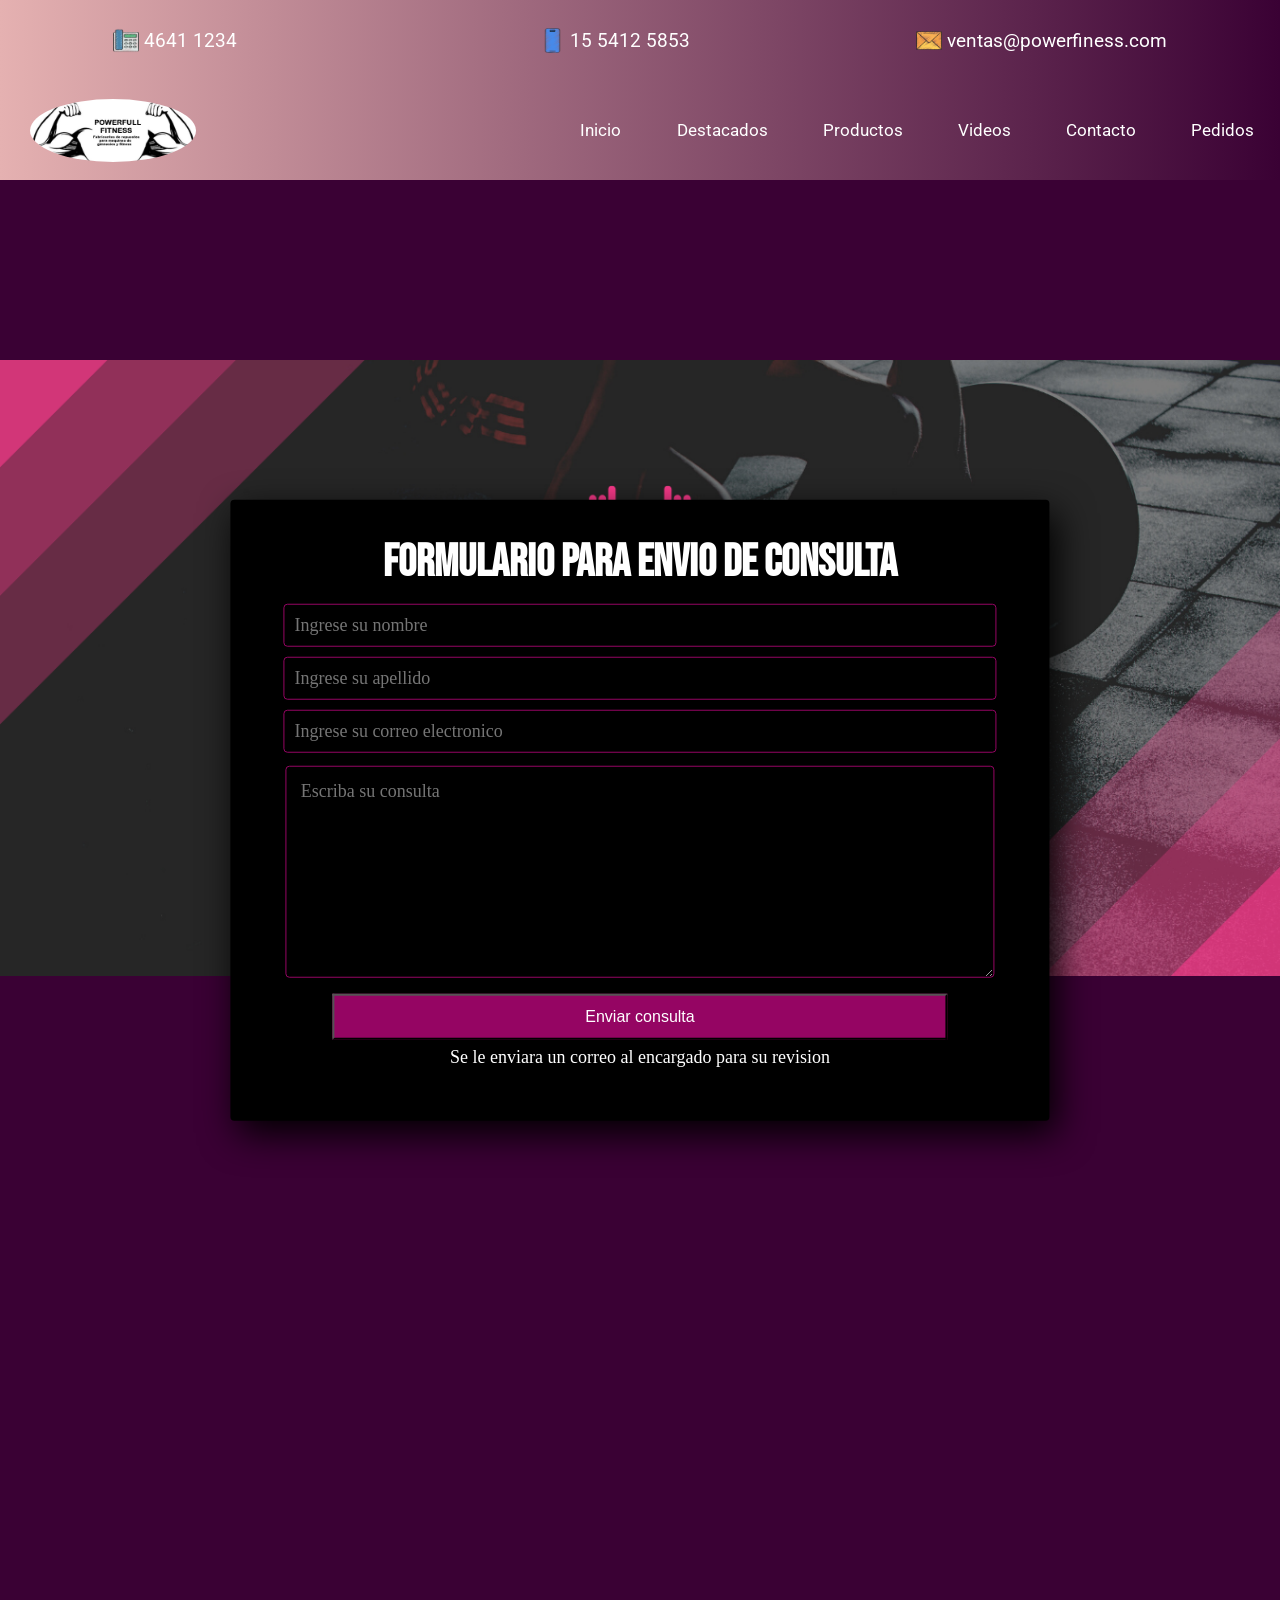
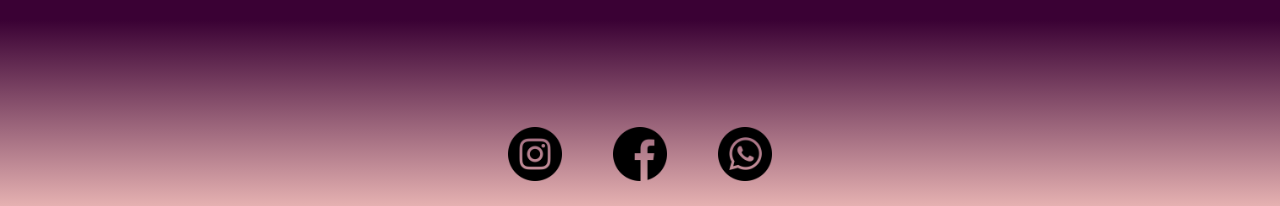
<file: FRONT/templates/contacto.html>
<!DOCTYPE html>
<html lang="es">

    <head>
        <meta charset="UTF-8">
        <meta name="viewport" content="width=device-width, initial-scale=1.0">
        <meta name="keywords" content="gimnasio,repuestos,fabricantes,aparatos,ejercicio,polea,regaton,tope">
        <meta name="description" content="venta de repuestos para aparatos de gimnasios">
        <link rel="shortcut icon" href="../img/LOGOpng.ico" type="image/x-icon">
        <link rel="stylesheet" href="../css/cabecera.css">
        <link rel="stylesheet" href="../css/consulta.css">
        <link rel="stylesheet" href="../css/piedepagina.css">
         <script src="../js/contacto.js" defer></script>
        <title>Contacto</title>
    </head>

<body>
    <header id="header"></header>


    <main>
        <section class="principal">
        <img src="../img/portada_powerfull.png" alt="powerfull">
    </section>
        <section>
            <form action="https://formspree.io/f/xyyqogea" method="post">
                <h4>Formulario para envio de consulta</h4>
                <input class="control" type="text" name="nombre" id="nombre" placeholder="Ingrese su nombre" required>
                <input class="control" type="text" name="apellido" id="apellido" placeholder="Ingrese su apellido"
                    required>
                <input class="control" type="email" name="correo" id="correo"
                    placeholder="Ingrese su correo electronico" required>
                <textarea class="comentario" name="comentario" id="comentario" cols="30" rows="10"
                    placeholder="Escriba su consulta"></textarea>
                <input class="boton" type="submit" value="Enviar consulta">
                
                <p>Se le enviara un correo al encargado para su revision</p>
            </form>
        </section>
    </main>


<footer>
        <a href="https://www.instagram.com/fitnesspowerfullpfgalvan/" target="_blank" rel="noopener" title="instagram"><img  class="iconred" src="../img/instagram.png" alt=""></a>
        <a href="https://www.facebook.com/diego.accesori" target="_blank" rel="noopener" title="facebook"><img class="iconred" src="../img/facebook.png" alt=""></a>
        <a href="https://web.whatsapp.com/" target="_blank" rel="noopener" title="whatsapp"><img id="iconred" src="../img/whatsapp.png" alt=""></a>
    </footer>

     <script>
        function validarFormulario() {
            var nombre = document.getElementById("nombre").value;
            var apellido = document.getElementById("apellido").value;
            var correo = document.getElementById("correo").value;
            var comentario = document.getElementById("comentario").value;

            if (nombre.trim() === "") {
                alert("Por favor, ingrese su nombre.");
                return false;
            }

            if (apellido.trim() === "") {
                alert("Por favor, ingrese su apellido.");
                return false;
            }

            if (correo.trim() === "" || !correo.includes("@")) {
                alert("Por favor, ingrese una dirección de correo válida.");
                return false;
            }

            if (comentario.trim() === "") {
                alert("Por favor, escriba su consulta o comentario.");
                return false;
            }

            return true;
        }

        var formulario = document.querySelector("form");
        formulario.addEventListener("submit", function (event) {
            if (!validarFormulario()) {
                event.preventDefault();
            }
        });
    </script>
    <script src="../js/header.js"></script>
</body>
</html>
</file>
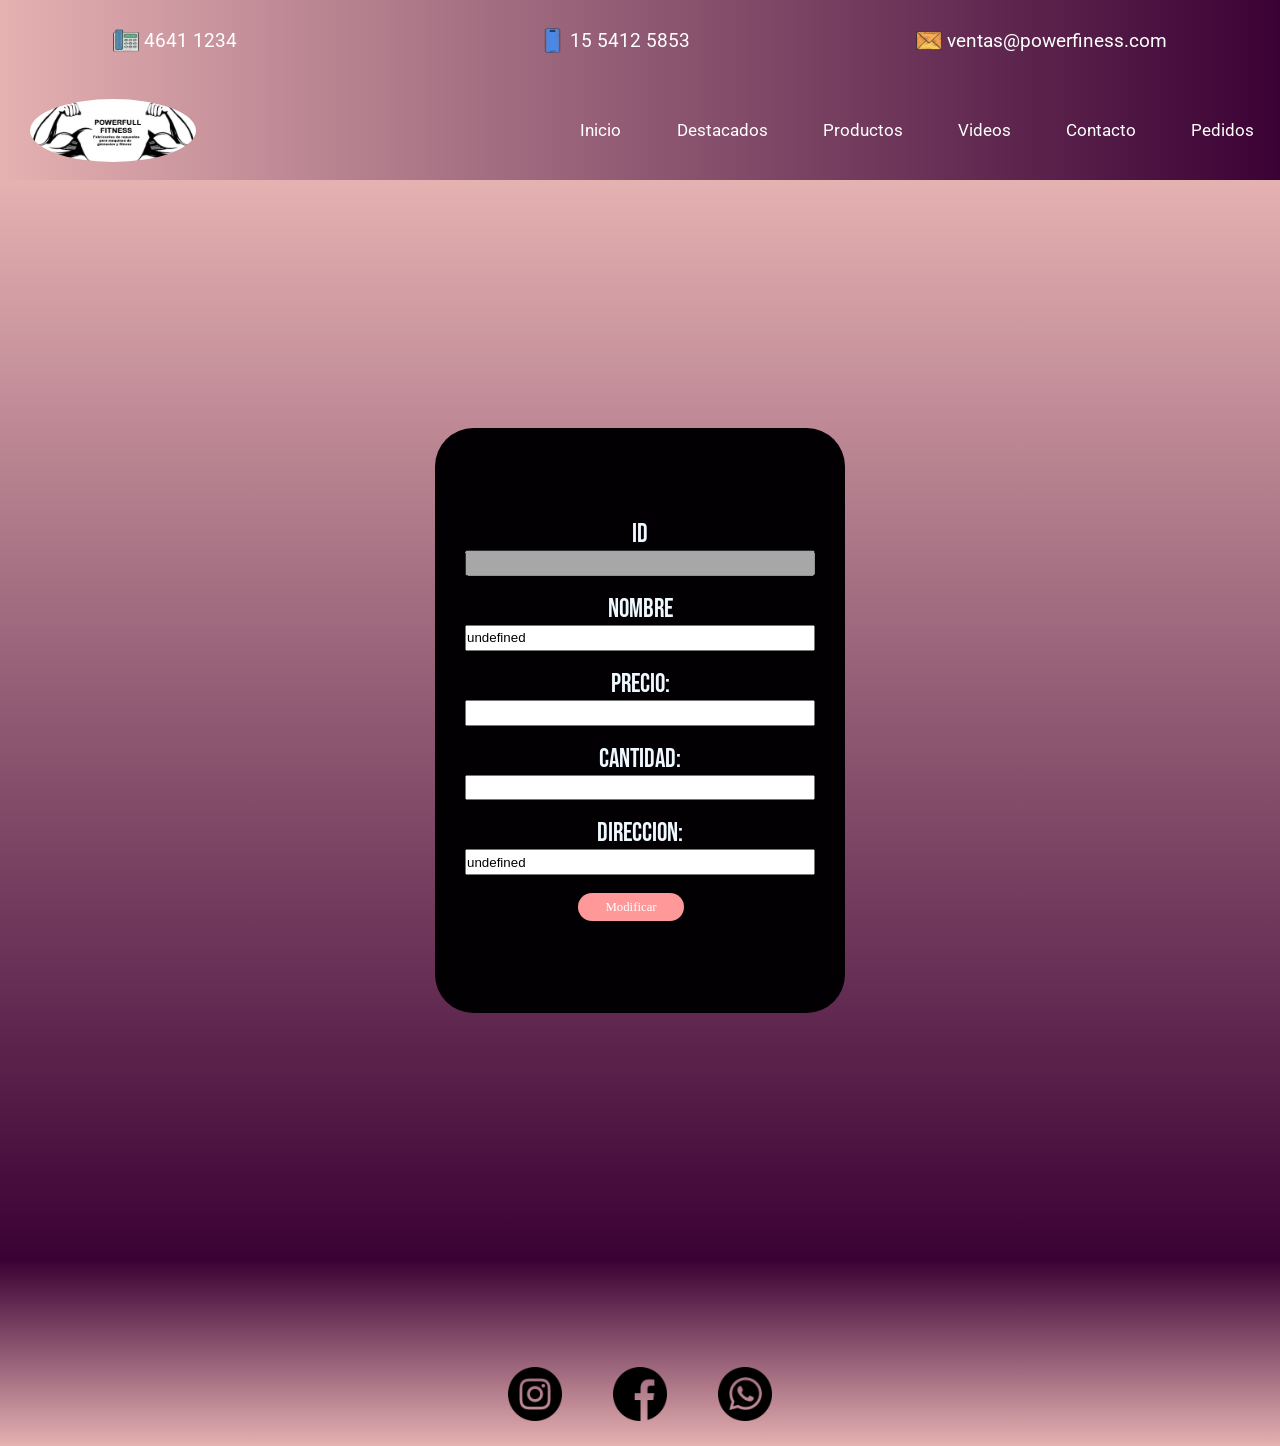
<file: FRONT/templates/editar_pedido.html>
<!DOCTYPE html>
<html lang="en">
<head>
    <meta charset="UTF-8">
    <meta name="viewport" content="width=device-width, initial-scale=1.0">
    <link rel="stylesheet" href="../css/ingresar_pedido.css">
    <link rel="stylesheet" href="../css/tabla_pedidos.css">
    <link rel="stylesheet" href="../css/cabecera.css">
    <link rel="stylesheet" href="../css/piedepagina.css">
    <title>Edición de Pedidos</title>
</head>
<body>
    <header id="header"></header>

    <main>
        <section>

            <div class="container-form">
                <form>
                   
                    <div class="entrada">
                        <label for="id">ID</label>
                        <input type="number" name="id" id="id" disabled>
                    </div>
            
                    <div class="entrada">
                        <label for="nombre">Nombre</label>
                        <input type="text" name="nombre" id="nombre">
                    </div>

                    <div class="entrada">
                        <label for="precio">Precio:</label>
                        <input type="number" name="precio" id="precio">
                    </div>

                    <div class="entrada">
                        <label for="cantidad">Cantidad:</label>
                        <input type="number" name="cantidad" id="cantidad">
                    </div>
                    <div class="entrada">
                        <label for="direccion">Direccion:</label>
                        <input type="text" name="direccion" id="direccion">
                    </div>

                    
                    <button class="modificar" type="button" onclick="modificar()">Modificar</button>
                </form>
          
          
              </div>

        </section>
    </main>

    
    <footer>
        <a href="https://www.instagram.com/fitnesspowerfullpfgalvan/" target="_blank" rel="noopener"
            title="instagram"><img class="iconred" src="../img/instagram.png" alt=""></a>
        <a href="https://www.facebook.com/diego.accesori" target="_blank" rel="noopener" title="facebook"><img
                class="iconred" src="../img/facebook.png" alt=""></a>
        <a href="https://web.whatsapp.com/" target="_blank" rel="noopener" title="whatsapp"><img id="iconred"
                src="../img/whatsapp.png" alt=""></a>
    </footer>

    <script src="../js/editar_pedido.js"></script>
    <script src="../js/header.js"></script>
    <script src="../js/datos_editar.js"></script>
</body>
</html>
</file>
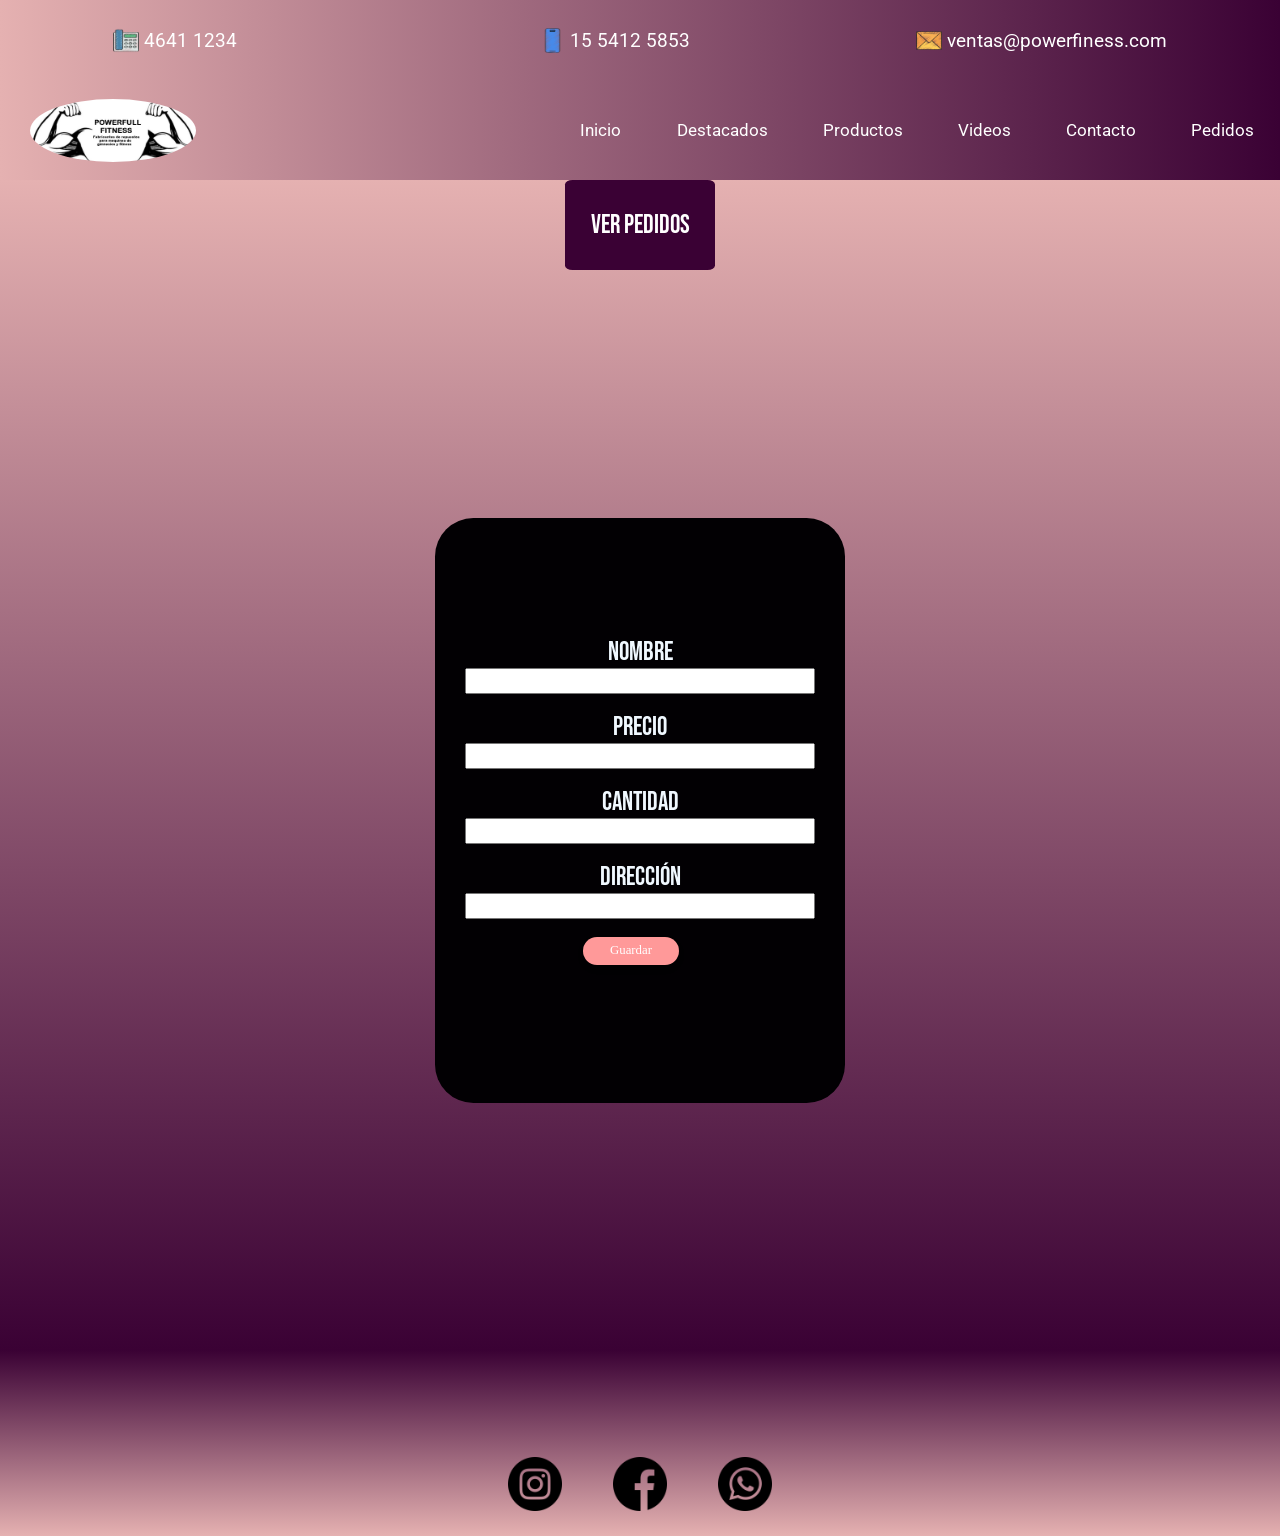
<file: FRONT/templates/ingresar_pedido.html>
<!DOCTYPE html>
<html lang="en">

<head>
    <meta charset="UTF-8">
    <meta name="viewport" content="width=device-width, initial-scale=1.0">
    <link rel="stylesheet" href="../css/ingresar_pedido.css">
    <link rel="stylesheet" href="../css/tabla_pedidos.css">
    <link rel="stylesheet" href="../css/cabecera.css">
    <link rel="stylesheet" href="../css/piedepagina.css">
    <title>Registrar Pedido</title>
</head>

<body>

    <header id="header"></header>

    <main>
    
        <section>
            <div class="menu"><a href="tabla_pedidos.html">Ver Pedidos</a></div>
            <div class="container-form">

                <form action="">
                    <div class="entrada">
                        <label for="nombre">Nombre</label>
                        <input type="text" name="nombre" id="nombre">
                    </div>

                    <div class="entrada">
                        <label for="precio">Precio</label>
                        <input type="number" name="precio" id="precio">
                    </div>

                    <div class="entrada">
                        <label for="cantidad">Cantidad</label>
                        <input type="number" name="cantidad" id="cantidad">
                    </div>

                    <div class="entrada">
                        <label for="direccion">Dirección</label>
                        <input type="text" name="direccion" id="direccion">
                    </div>

                    <div class="entrada">
                        <button class="modificar" type="button" onclick="guardar()">Guardar</button>
                    </div>

                </form>

            </div>
        </section>

    </main>

    <footer>
        <a href="https://www.instagram.com/fitnesspowerfullpfgalvan/" target="_blank" rel="noopener"
            title="instagram"><img class="iconred" src="../img/instagram.png" alt=""></a>
        <a href="https://www.facebook.com/diego.accesori" target="_blank" rel="noopener" title="facebook"><img
                class="iconred" src="../img/facebook.png" alt=""></a>
        <a href="https://web.whatsapp.com/" target="_blank" rel="noopener" title="whatsapp"><img id="iconred"
                src="../img/whatsapp.png" alt=""></a>
    </footer>

    <script src="../js/ingresar_pedido.js"></script>
    <script src="../js/header.js"></script>
</body>

</html>
</file>
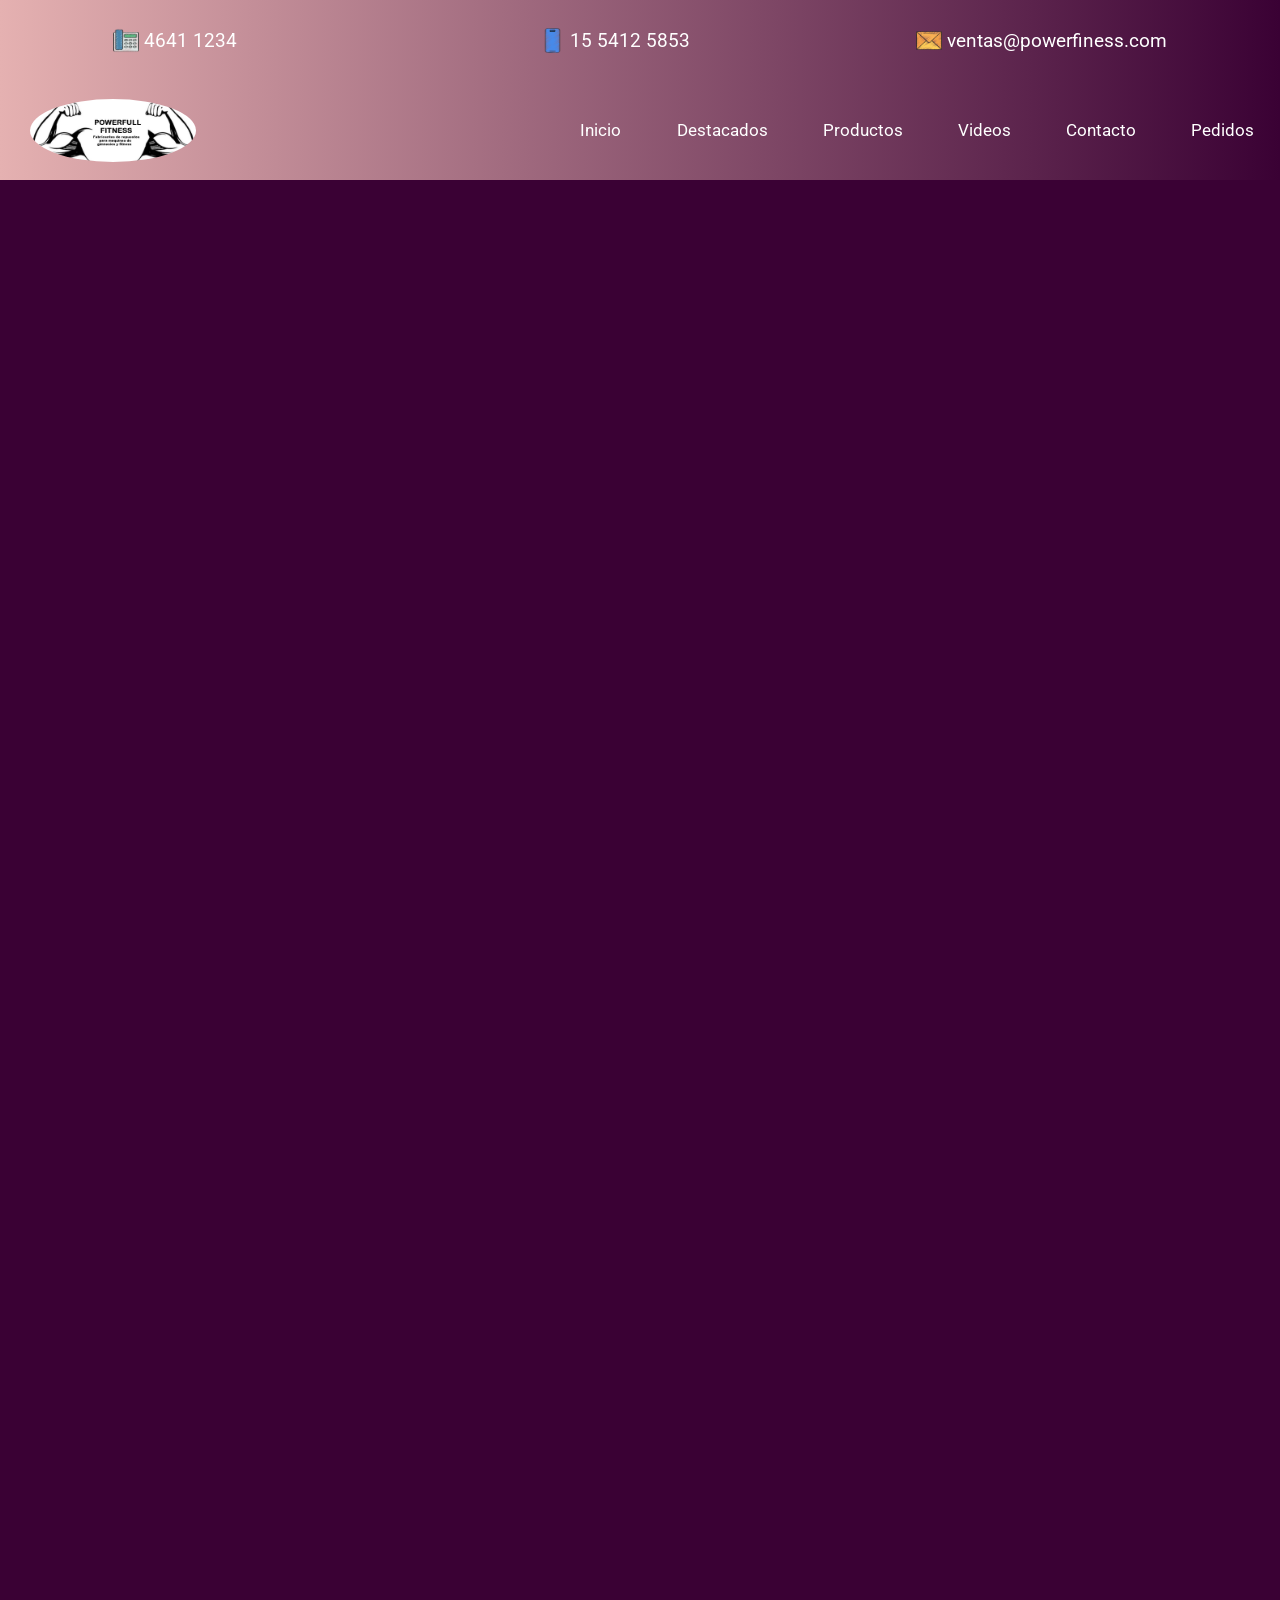
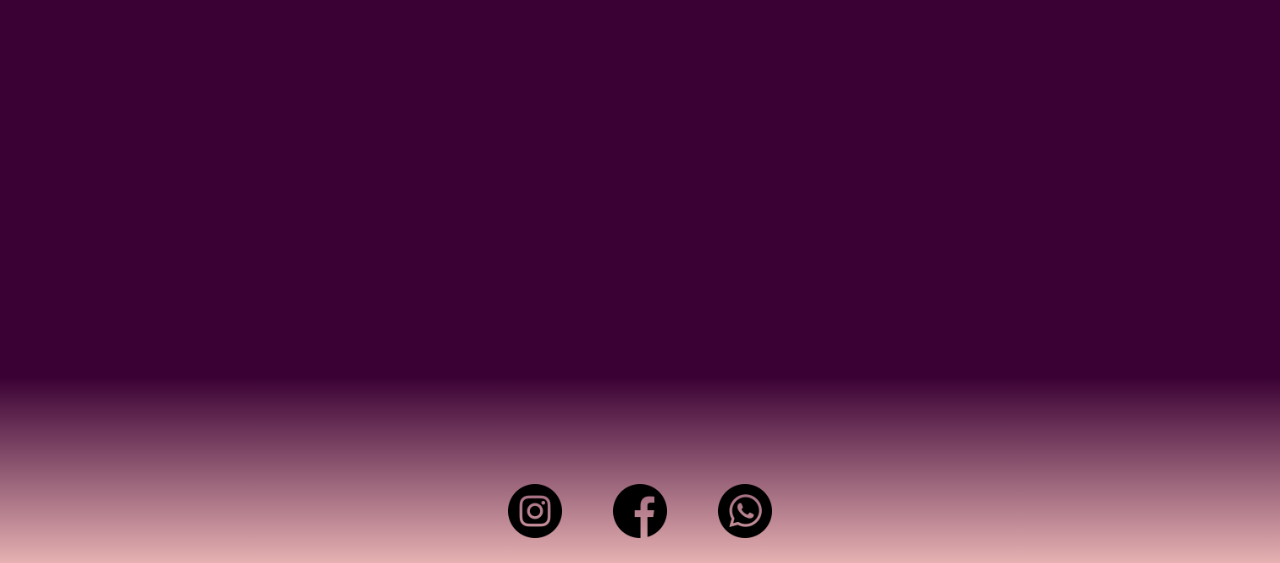
<file: FRONT/templates/videos.html>
<!DOCTYPE html>
<html lang="es">
  <head>
    <meta charset="UTF-8" />
    <meta http-equiv="X-UA-Compatible" content="IE=edge">
    <meta name="viewport" content="width=device-width, initial-scale=1.0" >
    <meta name="keywords" content="gimnasio,repuestos,fabricantes,aparatos,ejercicio,polea,regaton,tope"/>
    <meta name="description" content="venta de repuestos para aparatos de gimnasios">
    <link rel="shortcut icon" href="img/LOGOpng.ico" type="image/x-icon">

    <title>Videos</title>
    
    <link rel="stylesheet" href="../css/cabecera.css">
    <link rel="stylesheet" href="../css/videos.css">
    <link rel="stylesheet" href="../css/piedepagina.css">

  </head>
<body>
  <header id="header"></header>
        <main>  
           <section id="videos" class="videos">
              <iframe src="https://www.facebook.com/plugins/video.php?height=476&href=https%3A%2F%2Fwww.facebook.com%2F100063570084973%2Fvideos%2F854920895206187%2F&show_text=false&width=476&t=0" width="476" height="476" title="iframe"></iframe>
              <iframe src="https://www.facebook.com/plugins/video.php?height=476&href=https%3A%2F%2Fwww.facebook.com%2F100063570084973%2Fvideos%2F2920177181583009%2F&show_text=false&width=476&t=0" width="476" height="476" title="iframe"></iframe>
              <iframe src="https://www.facebook.com/plugins/video.php?height=476&href=https%3A%2F%2Fwww.facebook.com%2F100063570084973%2Fvideos%2F2891255991141795%2F&show_text=false&width=476&t=0" width="476" height="476" title="iframe"></iframe> 
              <iframe src="https://www.facebook.com/plugins/video.php?height=476&href=https%3A%2F%2Fwww.facebook.com%2F100063570084973%2Fvideos%2F2882257378708323%2F&show_text=false&width=380&t=0" width="476" height="476" title="iframe"></iframe>
              <iframe src="https://www.facebook.com/plugins/video.php?height=476&href=https%3A%2F%2Fwww.facebook.com%2F100063570084973%2Fvideos%2F2834850003449061%2F&show_text=false&width=476&t=0" width="476" height="476" title="iframe"></iframe>
              <iframe src="https://www.facebook.com/plugins/video.php?height=476&href=https%3A%2F%2Fwww.facebook.com%2F100063570084973%2Fvideos%2F2777680265832702%2F&show_text=false&width=476&t=0" width="476" height="476" title="iframe"></iframe>
           </section>
        </main>
    <footer>
        <a href="https://www.instagram.com/fitnesspowerfullpfgalvan/" target="_blank" rel="noopener" title="instagram"><img  class="iconred" src="../img/instagram.png" alt=""></a>
        <a href="https://www.facebook.com/diego.accesori" target="_blank" rel="noopener" title="facebook"><img class="iconred" src="../img/facebook.png" alt=""></a>
        <a href="https://web.whatsapp.com/" target="_blank" rel="noopener" title="whatsapp"><img id="iconred" src="../img/whatsapp.png" alt=""></a>
    </footer>
    <script src="../js/header.js"></script>
  </body>
</html>
</file>
<file: FRONT/css/cabecera.css>
@import url('https://fonts.googleapis.com/css2?family=Roboto:ital,wght@0,100;0,300;0,400;0,500;0,700;0,900;1,100;1,300;1,400;1,500;1,700;1,900&display=swap');

header {
    position: sticky;
    z-index: 1;
    background: linear-gradient(to right, rgb(229, 177, 177), rgba(58, 1, 52, 0.999));
}

.negro {
    display: flex;
    color: white;
    width: 100%;
    height: 9vh;
    background: linear-gradient(to right, rgb(229, 177, 177), rgba(58, 1, 52, 0.999));
    justify-content: space-around;
    align-items: center;
    font-family: Roboto, sans-serif;
    font-size: 1.5vw;
    white-space: nowrap;
}

.negro img {
    max-width: 2vw;
    max-height: auto;
}

.logotel {
    display: flex;
    align-items: center;
    justify-content: space-evenly;
}

.logotel img {
    margin-right: 5px;
}

.logotel.center {
    margin-left: 6%;
}

.logotel span {
    display: flex;
    align-items: center;
}


#contenedor {
    position: absolute;
    width: 100%;
    background-color: black;
    justify-content: center;
    align-items: center;
    font-family: Roboto, sans-serif;
}

#logobar {

    display: flex;
    background: linear-gradient(to right, rgb(229, 177, 177), rgba(58, 1, 52, 0.999));
    height: 11vh;
    border-radius: 25% 25% 25% 25%;
    font-size: 1.3vw;
    color: aliceblue;
    justify-content: flex-end;
    align-items: center;
    font-family: Roboto, sans-serif;
    flex-wrap: nowrap;
}




a {
    text-decoration: none;
    color: white;
    padding: 2vw;

}

a:hover {
    text-decoration: italic;
    color: rgb(229, 177, 177);
    font-size: 1.2vw;
    font-family: Verdana, Geneva, Tahoma, sans-serif;

}

.barra {
    align-items: center;
}


#logo {
    position: relative;
    width: 13vw;
    height: auto;
    border-radius: 50% 50% 50% 50%;
    margin-right: 28vw;
}
</file>
<file: FRONT/css/consulta.css>
@import url('https://fonts.googleapis.com/css2?family=Bebas+Neue&display=swap');

* {
    margin: 0;
    padding: 0;
}

body {
    background: rgba(58, 1, 52, 0.999);
}

main {
    height: 160vh;
}

.principal {
    display: flex;
    justify-content: center;
    align-items: center;
    z-index: 0.1;
    position: relative;
    margin-bottom: 25vh;
}

.principal img {
    min-width: 100%;
    height: auto;
    margin-top: 20vh;

}


form {
    display: flex;
    flex-direction: column;
    align-items: center;
    width: 60%;
    height: fixed;
    background-color: rgba(0, 0, 0, 0.999);
    padding: 2%;
    margin: auto;
    margin-top: 60vh;
    border-radius: 4px;
    font-family: 'calibri';
    color: white;
    box-shadow: 7px 13px 37px #000;
    position: absolute;
    z-index: 0;
    top: 30%;
    left: 50%;
    transform: translate(-50%, -50%);
}


form h4 {
    font-size: 3.5vw;
    margin-bottom: 10 px;
    padding: 10px;
    text-align: center;
    font-family: 'Bebas Neue', sans-serif;
}

.comentario {
    width: 92%;
    background-color: #000000;
    border-radius: 4px;
    margin-bottom: 16px;
    margin-top: 8px;
    border: 1px solid #950563;
    font-family: 'calibri';
    font-size: 18px;
    color: white;
    align-items: center;
}

.comentario::placeholder {
    padding: 2%;
}

.control {
    width: 90%;
    margin: 5px 0;
    background-color: #000000;
    padding: 10px;
    border-radius: 4px;
    border: 1px solid #950563;
    font-family: 'calibri';
    font-size: 18px;
    color: white;
}

form p {
    height: 40px;
    text-align: center;
    font-size: 18px;
    padding: 1%;
}

form a {
    color: white;
    text-decoration: none;
}

.form a:hover {
    color: white;
    text-decoration: underline;
}

.boton {
    width: 80%;
    background: #950563;
    padding: 12px;
    color: white;
    font-size: 16px;

}
</file>
<file: FRONT/css/piedepagina.css>
footer {
    display: flex;
    background: linear-gradient(to top, rgb(229, 177, 177), rgba(58, 1, 52, 0.999));
    max-height: 24vh;
    justify-content: center;
    padding-top: 4vh;
    color:black;
    position: sticky;
    
}

footer img {
    max-width: 6vh;
    max-height: 6vh;
    padding-top: 5vh;
    vertical-align: bottom;
    z-index: 1;
}

footer img:hover {
    max-width: 7vh;
    max-height: 7vh;
}
</file>
<file: FRONT/css/ingresar_pedido.css>
@import url('https://fonts.googleapis.com/css2?family=Roboto:ital,wght@0,100;0,300;0,400;0,500;0,700;0,900;1,100;1,300;1,400;1,500;1,700;1,900&display=swap');
@import url('https://fonts.googleapis.com/css2?family=Bebas+Neue&display=swap');
* {
    margin: 0%;
    padding: 0%;
}

.container-form {
    height: 120vh;
    display: flex;
    flex-direction: column;
    align-items: center;
    justify-content: center;   
}

form {
    background-color: #020003;
    width: 32vw;
    height: 65vh;
    border-radius: 3vw;
    display: flex;
    flex-direction: column;
    align-items: center;
    justify-content: center;
}

.entrada {
    display: flex;
    flex-direction: column;
    align-items: center;
    margin-bottom: 2vh;  
  }
  
  label {
    font-size: 2vw;
    font-family: 'Bebas Neue', sans-serif;
    color: aliceblue;
  }

input {
    padding-top: 2%;
    padding-bottom: 2%;
    width: 200%;
}

button {
    padding: 0.2vw 0.3vh;
    font-size: 1.6vw; 
    font-family: Cambria, Cochin, Georgia, Times, 'Times New Roman', serif;
    background-color: #ff9999;
    color: #ffffff;
    border: none;
    border-radius: 0.5vw;
    cursor: pointer;
    box-shadow: 0px 4px 6px rgba(0, 0, 0, 0.1);
    transition: background-color 0.3s ease;
}

button:hover {
  background-color: #ff6666; 
}

.modificar {
    color: #f2f2f2;
    margin-right: 2vh;
    background-color: #ff9999;
    color: white; 
    padding: 0.5vw 3vh;
    border: none;
    border-radius: 2vw;
    text-align: center; 
    text-decoration: none;
    display: inline-block; 
    font-size: 1vw;
    cursor: pointer;  
}

@media screen and (max-width:768px) {
    form {
        background-color: #001F3F;
        width: 50vw;
        height: 50vh;
        border-radius: 3vw;
        display: flex;
        flex-direction: column;
        align-items: center;
        justify-content: center;
    }

    label {
        font-size: 4vw;
        font-family: Cambria, Cochin, Georgia, Times, 'Times New Roman', serif;
        color: aliceblue;
    }

    a {
        font-size: 4vw;
        font-family: Cambria, Cochin, Georgia, Times, 'Times New Roman', serif;
        text-decoration: none;
        color: aliceblue;   
    }

    .modificar { 
        color: #f2f2f2;
        /* margin-right: 2vh; */
        background-color: #080202; /* Color de fondo */
        color: white; /* Color del texto */
        /* padding: 0.5vw 3vh; Relleno interno */
        border: none; /* Quita el borde */
        border-radius: 2vw; /* Borde redondeado */
        /* text-align: center;  Alineación del texto
        text-decoration: none; Quita el subrayado predeterminado */
        /* display: inline-block; Mostrar como bloque en línea */
        font-size: 3vw; /* Tamaño de fuente */
        cursor: pointer; /* Cambia el cursor al pasar el ratón */
    
    }
}

@media screen and (max-width: 425px) {

    form{
        background-color: #000204;
        width: 80vw;
        height: 40vh;
        border-radius: 3vw;
        display: flex;
        flex-direction: column;
        align-items: center;
        justify-content: center;
    }

    label{
        font-size: 6vw;
        font-family: Cambria, Cochin, Georgia, Times, 'Times New Roman', serif;
        color: aliceblue;
    }

    a{
        font-size: 6vw;
        font-family: Cambria, Cochin, Georgia, Times, 'Times New Roman', serif;
        text-decoration: none;
        color: aliceblue;
        
    }

    .modificar{
        color: #f2f2f2;
        margin-right: 2vh;
        background-color: #ff9999; /* Color de fondo */
        color: white; /* Color del texto */
        padding: 0.5vw 3vh; /* Relleno interno */
        border: none; /* Quita el borde */
        border-radius: 2vw; /* Borde redondeado */
        text-align: center; /* Alineación del texto */
        text-decoration: none; /* Quita el subrayado predeterminado */
        display: inline-block; /* Mostrar como bloque en línea */
        font-size: 5vw; /* Tamaño de fuente */
        cursor: pointer; /* Cambia el cursor al pasar el ratón */
    }  

}

@media screen and (max-width: 320px) {
   
    form{
        background-color: #000000;
        width: 80vw;
        height: 50vh;
        border-radius: 3vw;
        display: flex;
        flex-direction: column;
        align-items: center;
        justify-content: center;
    }

    label{
        font-size: 6vw;
        font-family: Cambria, Cochin, Georgia, Times, 'Times New Roman', serif;
        color: aliceblue;
    }

    a{
        font-size: 6vw;
        font-family: Cambria, Cochin, Georgia, Times, 'Times New Roman', serif;
        text-decoration: none;
        color: aliceblue;
        
    }

}
</file>
<file: FRONT/css/tabla_pedidos.css>
@import url('https://fonts.googleapis.com/css2?family=Roboto:ital,wght@0,100;0,300;0,400;0,500;0,700;0,900;1,100;1,300;1,400;1,500;1,700;1,900&display=swap');
@import url('https://fonts.googleapis.com/css2?family=Bebas+Neue&display=swap');


*{
    margin: 0%;
    padding: 0%;
    
}


main {
    display: block;
    padding: 0vh;
    background: linear-gradient(to bottom, rgb(229, 177, 177), rgba(58, 1, 52, 0.999));
}

.container{
    height: 100vh;
    display: flex;
    flex-direction: column;
    align-items: center;
    justify-content: center;
    
}


table {
    background-color: #ff89f5;
    border-collapse: collapse;
    width: 60vw;
    max-width: 60vw;
    margin: 2vw auto;
    font-family: Arial, sans-serif;
    height:auto;
    
  }

th, td {
    border: 0.1vw solid #51025d;
    padding: 0.8vw;
    text-align: left;
    color: #811bff;
    
  }

th {
    background-color: #f2f2f2;
    font-weight: bold;
    color: #001F3F;
}

a{
    text-decoration: none;
    color: #dddddd;
}

td:hover{
    background-color: #f2f2f2;
    color:#001F3F
}

a:hover{
    background-color: #f2f2f2;
    color:#001F3F
}

.menu {
    text-decoration: none;
    height: 10vh;
    display: flex;
    align-items: center;
    justify-content: center;
    font-family: 'Bebas Neue', sans-serif;
    font-size: 2vw;
    width: max-content;
    margin: 0 auto;
    background-color: rgba(58, 1, 52, 0.999);
    border-radius: 5%;
}



button{
    
    margin-right: 2vh;
    background-color: red; /* Color de fondo */
    color: white; /* Color del texto */
    padding: 0.5vw 3vh; /* Relleno interno */
    border: none; /* Quita el borde */
    border-radius: 2vw; /* Borde redondeado */
    text-align: center; /* Alineación del texto */
    text-decoration: none; /* Quita el subrayado predeterminado */
    display: inline-block; /* Mostrar como bloque en línea */
    font-size: 1vw; /* Tamaño de fuente */
    cursor: pointer; /* Cambia el cursor al pasar el ratón */
    
}

.boton{
    
    color: #f2f2f2;
    margin-right: 2vh;
    background-color: #4CAF50; /* Color de fondo */
    color: white; /* Color del texto */
    padding: 0.5vw 3vh; /* Relleno interno */
    border: none; /* Quita el borde */
    border-radius: 2vw; /* Borde redondeado */
    text-align: center; /* Alineación del texto */
    text-decoration: none; /* Quita el subrayado predeterminado */
    display: inline-block; /* Mostrar como bloque en línea */
    font-size: 1vw; /* Tamaño de fuente */
    cursor: pointer; /* Cambia el cursor al pasar el ratón */
}

.nuevo{
    color: #f2f2f2;
    margin-right: 2vh;
    background-color: #001F3F50; /* Color de fondo */
    color: white; /* Color del texto */
    padding: 0.5vw 3vh; /* Relleno interno */
    border: none; /* Quita el borde */
    border-radius: 2vw; /* Borde redondeado */
    text-align: center; /* Alineación del texto */
    text-decoration: none; /* Quita el subrayado predeterminado */
    display: inline-block; /* Mostrar como bloque en línea */
    font-size: 1vw; /* Tamaño de fuente */
    cursor: pointer; /* Cambia el cursor al pasar el ratón */
}


/* img{
    width: 6vw;
    height: 10vh;
} */
</file>
<file: FRONT/css/videos.css>
* {
    margin: 0%;
    padding: 0%;
}

body {
    background: rgb(229, 177, 177);
}

main {
    background-color: rgba(58, 1, 52, 0.999);
    padding-top: 23vh;

}

.videos {
    display: flex;
    justify-content: space-around;
    flex-wrap: wrap;
    background-color: rgba(58, 1, 52, 0.999);
}

iframe {
    margin-top: 3vh;
    margin-bottom: 3vh;
    border-width: 0px;
}
</file>
